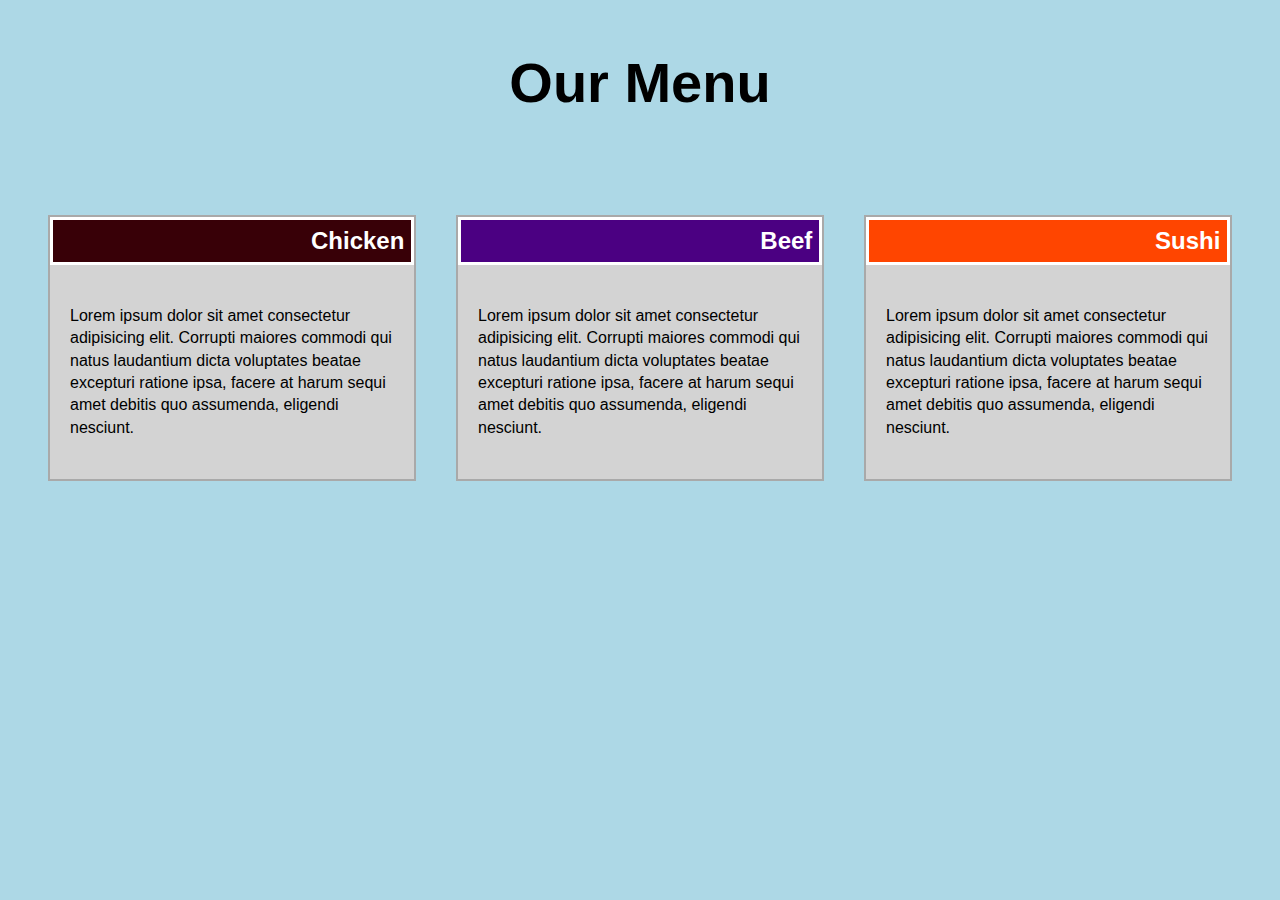
<file: index.html>
<!DOCTYPE html>
<html lang="en">
<head>
    <meta charset="UTF-8">
    <meta http-equiv="X-UA-Compatible" content="IE=edge">
    <meta name="viewport" content="width=device-width, initial-scale=1.0">
    <title>Our Menu</title>
    <link rel="stylesheet" href="css/main.css">
</head>
<body>
    <div class="header">
        <h1>Our Menu</h1>
    </div>
    <div class="container">
        <div class="box-a">
            <h2>Chicken&nbsp;</h2>
            <p>Lorem ipsum dolor sit amet consectetur adipisicing elit. Corrupti maiores commodi qui natus laudantium dicta voluptates beatae excepturi ratione ipsa, facere at harum sequi amet debitis quo assumenda, eligendi nesciunt.</p>
        </div>
        <div class="box-b">
            <h2>Beef&nbsp;</h2>
            <p>Lorem ipsum dolor sit amet consectetur adipisicing elit. Corrupti maiores commodi qui natus laudantium dicta voluptates beatae excepturi ratione ipsa, facere at harum sequi amet debitis quo assumenda, eligendi nesciunt.</p>
        </div>
        <div class="box-c">
            <h2>Sushi&nbsp;</h2>
            <p>Lorem ipsum dolor sit amet consectetur adipisicing elit. Corrupti maiores commodi qui natus laudantium dicta voluptates beatae excepturi ratione ipsa, facere at harum sequi amet debitis quo assumenda, eligendi nesciunt.</p>
        </div>
    </div>  
</body>
</html>
</file>
<file: css/main.css>
* {
    box-sizing: border-box;
    
}
html {
    background-color: lightblue;
}

/*Media Queries*/

@media only screen and (max-width: 767px) {
    .container {
      flex-direction:column;
    }
    .box-a,.box-b,.box-c{
        margin-bottom: 40px;
    }
}

@media only screen and (min-width:768px) and (max-width: 991px){
    .container {
        flex-direction:row;
        flex-wrap: wrap;
      }
    
    .box-a,.box-b{
        flex-direction: row;
        width: 44%;
        margin-bottom: 50px;
    }
    .box-c{

        flex-direction: column;
    }
}

/*End of Media Queries*/
.header h1 {
    background-color: lightblue;
    font-size:3.5em;
    font-family: Arial, Helvetica, sans-serif;
    margin-top: 50px;
    text-align: center;
}

.container{
    display: flex;
    margin-left: 40px;
    margin-top: 100px;
}

.box-a,.box-b,.box-c {
    background-color: lightgray;
    border: 2px darkgray solid;
    margin-right: 40px;
    
}

.box-a p,.box-b p,.box-c p{
    letter-spacing:.4;
    line-height:1.4;
    font-family: Arial, Helvetica, sans-serif;
    margin: 0px 20px;
    padding-bottom: 40px;
}

.box-a h2{
    background-color: rgb(56, 0, 7);
    color:white;
}

.box-b h2{
    background-color: indigo;
    color:white;
}

.box-c h2{
    background-color: orangered;
    color: white;
}

.container h2{
    font-family: Arial, Helvetica, sans-serif;
    padding: 7px 0;
    position: relative;
    top: -20px;
    border: 3px solid white;
    text-align: right;
}
</file>
